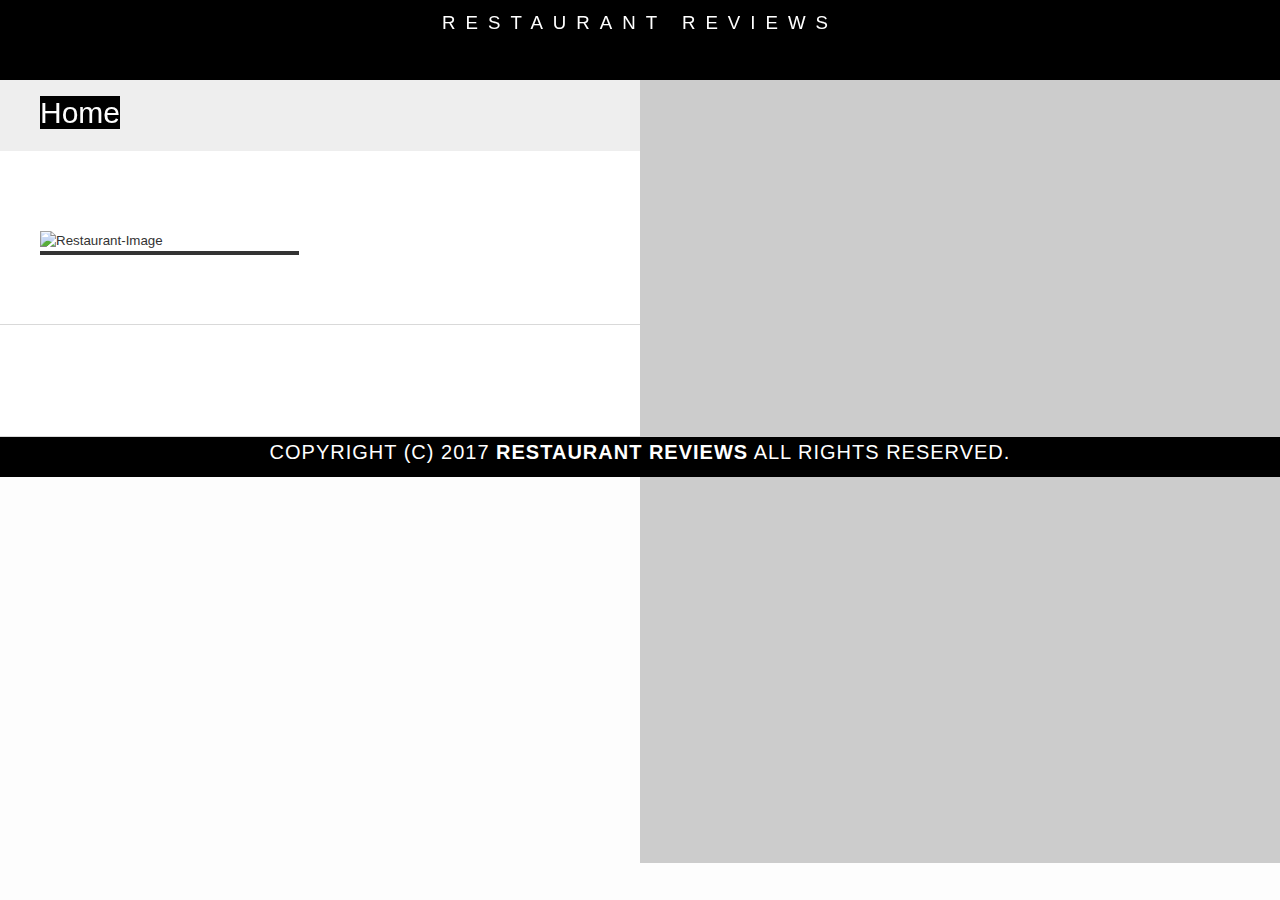
<file: restaurant.html>
<!DOCTYPE html>
<html lang="en" dir="ltr">

<head>
  <!-- Normalize.css for better cross-browser consistency -->
  <link rel="stylesheet" src="//normalize-css.googlecode.com/svn/trunk/normalize.css" />
  <!-- Main CSS file -->
  <link rel="stylesheet" href="css/styles.css" type="text/css">
  <link rel="stylesheet" href="https://unpkg.com/leaflet@1.3.1/dist/leaflet.css" integrity="sha512-Rksm5RenBEKSKFjgI3a41vrjkw4EVPlJ3+OiI65vTjIdo9brlAacEuKOiQ5OFh7cOI1bkDwLqdLw3Zg0cRJAAQ==" crossorigin=""/>
  <title>Restaurant Info</title>
  <meta name="Description" content="Restaurant page.">
  <meta name="viewport" content="width=device-width,initial-scale=1.0">

</head>

<body class="inside">
  <!-- Beginning header -->
  <header>
    <!-- Beginning nav -->
    <nav aria-label="Main">
      <h1 role="heading" aria-level="1"><a href="/">Restaurant Reviews</a></h1>
    </nav>
    <!-- Beginning breadcrumb -->
    <ul id="breadcrumb" >
      <li><a href="/" tabindex="0">Home</a></li>
    </ul>
    <!-- End breadcrumb -->
    <!-- End nav -->
  </header>
  <!-- End header -->

  <!-- Beginning main -->
  <main id="maincontent">
    <!-- Beginning map -->
    <section id="map-container" role="application">
      <div id="map"></div>
    </section>
    <!-- End map -->
    <!-- Beginning restaurant -->
    <section id="restaurant-container">
      <div class="restaurant-content">
      <div class="content1">
      <h1 id="restaurant-name" tabindex="0"></h1>
      <img id="restaurant-img" alt="Restaurant-Image" role="img" aria-label="Description of the overall image">
      <p id="restaurant-cuisine"></p>
      </div>
      <div class="content2">

      <p id="restaurant-address" tabindex="0"></p>
      <table id="restaurant-hours" role="table" aria-label="Semantic table elements"></table>
      </div>
      </div>
    </section>
    <!-- end restaurant -->
    <!-- Beginning reviews -->
    <section id="reviews-container">
      <ul id="reviews-list"></ul>
    </section>
    <!-- End reviews -->
  </main>
  <!-- End main -->

  <!-- Beginning footer -->

  <footer id="footer" role="contentinfo" aria-label="footer">
    Copyright (c) 2017 <a href="/"><strong>Restaurant Reviews</strong></a> All Rights Reserved.
  </footer>
  <!-- End footer -->
  <script src="https://unpkg.com/leaflet@1.3.1/dist/leaflet.js" integrity="sha512-/Nsx9X4HebavoBvEBuyp3I7od5tA0UzAxs+j83KgC8PU0kgB4XiK4Lfe4y4cgBtaRJQEIFCW+oC506aPT2L1zw==" crossorigin=""></script>
  <!-- Beginning scripts -->
  <!-- Database helpers -->
  <script type="text/javascript" src="js/dbhelper.js"></script>
  <!-- Main javascript file -->
  <script type="text/javascript" src="js/restaurant_info.js"></script>
  <!-- Google Maps -->
 <!--  <script async defer src="https://maps.googleapis.com/maps/api/js?key=AIzaSyA_tKbW6A5pQ-eupxI56myUnHLqYCzOjKo&libraries=places&callback=initMap"></script> -->
  <!-- End scripts -->
  <script src='https://api.mapbox.com/mapbox-gl-js/v0.53.0/mapbox-gl.js'></script>
<link href='https://api.mapbox.com/mapbox-gl-js/v0.53.0/mapbox-gl.css' rel='stylesheet' />

</body>
<script type="text/javascript">
  if ('serviceWorker' in navigator) {
  navigator.serviceWorker.register('./sw.js', {scope: './'})
  .then(reg=> {
    // registration successfull
    console.log('Registration succeeded. Scope is ' + reg.scope);
  }).catch(error=> {
    // registration failed
    console.log('Registration failed with ' + error);
  });
}
</script>
<script type="text/javascript" src="./sw.js"></script>
</html>
</file>
<file: css/styles.css>
/*/*@charset "utf-8";
/* CSS Document */
body,td,th,p {
font-family: Arial, Helvetica, sans-serif;
font-size: 10pt;
color: #333;
line-height: 1.5;
}

body {
background-color: #fdfdfd;
margin: 0;
position:relative;
}

ul, li {
font-family: Arial, Helvetica, sans-serif;
font-size: 10pt;
color: #333;
}

a,nav {
color:   #ffffff;
background-color:   #000000;
text-decoration: none;
}

a:hover, a:focus {
color: #3397db;
text-decoration: none;
}

a img {
border: none 0px #fff;
}

h1, h2, h3, h4, h5, h6 {
font-family: Arial, Helvetica, sans-serif;
margin: 0 0 20px;
}

article, aside, canvas, details, figcaption, figure, footer, header, hgroup, menu, nav, section {
display: block;
}

#maincontent {
background-color: #ffffff;
min-height: 100%;
}

#footer {
background-color: #000000;
color: #ffffff;
font-size: 8pt;
letter-spacing: 1px;
padding: 25px;
text-align: center;
text-transform: uppercase;
}

/* ====================== Navigation ====================== */
nav {
width: 100%;
height: 80px;
text-align:center;
}

nav h1 {
margin: auto;
}

nav h1 a {
color: #ffffff;
font-size: 14pt;
font-weight: 200;
letter-spacing: 10px;
text-transform: uppercase;
}

#breadcrumb {
padding: 10px 40px 16px;
list-style: none;
background-color: #eee;
font-size: 17px;
margin: 0;
width: calc(50% - 80px);
}

/* Display list items side by side */
#breadcrumb li {
display: inline;
}

/* Add a slash symbol (/) before/behind each list item */
#breadcrumb li+li:before {
padding: 8px;
color: black;
content: "/\00a0";
}

/* Add a color to all links inside the list */
#breadcrumb li a {
color: #fdfdfd;
text-decoration: none;
}

/* Add a color on mouse-over */
#breadcrumb li a:hover {
color: #01447e;
text-decoration: underline;
}

/* ====================== Map ====================== */
#map {
height: 400px;
width: 100%;
background-color: #ccc;
}

/* ====================== Restaurant Filtering ====================== */
.filter-options {
width: 100%;
height: 120px;
background-color: #3397DB;
align-items: center;
}

.filter-options h2 {
color: #000000;
border-color: #ffffff;
font-size: 1rem;
font-weight: normal;
line-height: 1;
margin: 0 20px;
}

.filter-options select {
background-color: white;
border: 1px solid #fff;
font-family: Arial,sans-serif;
font-size: 11pt;
height: 35px;
letter-spacing: 0;
margin: 10px;
padding: 0 10px;
width: 200px;
}

/* ====================== Restaurant Listing ====================== */
#restaurants-list {
background-color: #f3f3f3;
list-style: outside none none;
margin: 0;
padding: 30px 15px 60px;
text-align: center;
display: flex;
justify-content: center;
flex-wrap: wrap;
}

#restaurants-list li {
background-color: #fff;
border: 2px solid #ccc;
font-family: Arial,sans-serif;
margin: 15px;
min-height: 380px;
padding: 0 30px 25px;
text-align: left;
width: 25%;
}

#restaurants-list .restaurant-img {
background-color: #ccc;
display: block;
margin: 0;
max-width: 100%;
min-height: 248px;
min-width: 100%;
}

#restaurants-list li h1 {
color:   #000000;
background-color:   #DCDCDC;
font-family: Arial,sans-serif;
font-size: 14pt;
font-weight: 200;
letter-spacing: 0;
line-height: 1.3;
margin: 20px 0 10px;
text-transform: uppercase;
}

#restaurants-list p {
margin: 0;
font-size: 11pt;
}

#restaurants-list li a {
background-color: orange;
border-bottom: 3px solid #eee;
color: #000;
display: inline-block;
font-size: 10pt;
margin: 15px 0 0;
padding: 8px 30px 10px;
text-align: center;
text-decoration: none;
text-transform: uppercase;
}

.leaflet-control-attribution{
visibility: hidden;
}
/* ====================== Restaurant Details ====================== */

.inside header {
position: fixed;
top: 0;
width: 100%;
z-index: 1000;
}

.inside #map-container {
background: blue none repeat scroll 0 0;
height: 87%;
position: fixed;
right: 0;
top: 80px;
width: 50%;
}

.inside #map {
background-color: #ccc;
height: 100%;
width: 100%;
}

#restaurant-name {
color: #ffffff;
background-color: #000000;
font-family: Arial,sans-serif;
font-size: 20pt;
font-weight: 200;
letter-spacing: 0;
margin: 15px 0 30px;
text-transform: uppercase;
line-height: 1.1;
}

#restaurant-img {
width: 90%;
}

#restaurant-address {
font-size: 12pt;
margin: 10px 0px;
}

#restaurant-cuisine {
background-color: #333;
color: #ddd;
font-size: 12pt;
font-weight: 300;
letter-spacing: 10px;
margin: 0 0 20px;
padding: 2px 0;
text-align: center;
text-transform: uppercase;
width: 90%;
}

#restaurant-container, #reviews-container {
border-bottom: 1px solid #d9d9d9;
border-top: 1px solid #fff;
padding: 140px 40px 30px;
width: 50%;
}

#reviews-container {
padding: 30px 40px 80px;
}

#reviews-container h2 {
color: #ffffff;
background-color: #000000;
font-size: 24pt;
font-weight: 300;
letter-spacing: -1px;
padding-bottom: 1pt;
}

#reviews-list {
margin: 0;
padding: 0;
}

#reviews-list li {
border: 2px solid #f3f3f3;
display: block;
list-style-type: none;
margin: 0 0 30px;
overflow: hidden;
padding: 0 20px 20px;
position: relative;
width: 85%;
background-color: lightgray;
border-radius: 4%;
}

#reviews-list li p {
margin: 0 0 10px;
}

#restaurant-hours td {
color: #666;
}

.inside #footer {
padding: 0px;
width: 100%;
height: 40px;
text-align: center;
font-size: 20px;
position: absolute;
}


/*Media query for mobile mode*/
@media screen and (max-width: 767px) {

#restaurants-list li {
  width: 100%;
}
.inside #breadcrumb {
width:100%;
}

.inside #maincontent {
display: flex;
flex-wrap: wrap;
}

.inside #map-container {
width: 100%;
margin-top: 50px;
height: 250px;
position: relative;
}

.inside #restaurant-container, #reviews-container {
width: 100%;
}
#restaurant-img,#restaurant-cuisine {
  width: 100%;
}

.inside #footer {
height:50px;
text-align: center;
font-size: 10px;
padding-top: 5%;
}
}


/*Media query for ipad mode*/
@media screen and (min-width: 768px) and (max-width: 1023px) {

.inside #restaurant-container, #reviews-container {
width: 40%;
}

.inside .content1 {
  width: 100%;
}

.inside #restaurant-img,#restaurant-cuisine {
  width: 100%;
}

.inside #reviews-list {
width: 100%;
}

}

/*Media query for laptop mode*/
@media screen and (min-width: 1024px) {

#breadcrumb li a {
font-size: 30px;
}

.restaurant-content {
display: flex;
flex-wrap: wrap;
width: 100%;

}
#restaurant-img,#restaurant-cuisine {
  width: 100%;
}

.content1,.content2 {
width: 48%;

}

.content2 {
margin-top: 100px;
padding: 2%;

}

#restaurant-container {
width: 47%;
margin-top: 60px;
}
#reviews-container h2 {
  width: 91%;
}
.inside #restaurant-container {
  width: 45%;
}
.inside #restaurant-content{
  width: 40%;
}
.inside .content1 ,.content2{
  width: 45%;
}

.inside .content2 {
 margin-top: 60px;
 font-size: 30px;
}
.inside #reviews-container{
  width: 48%;
}

}
</file>
